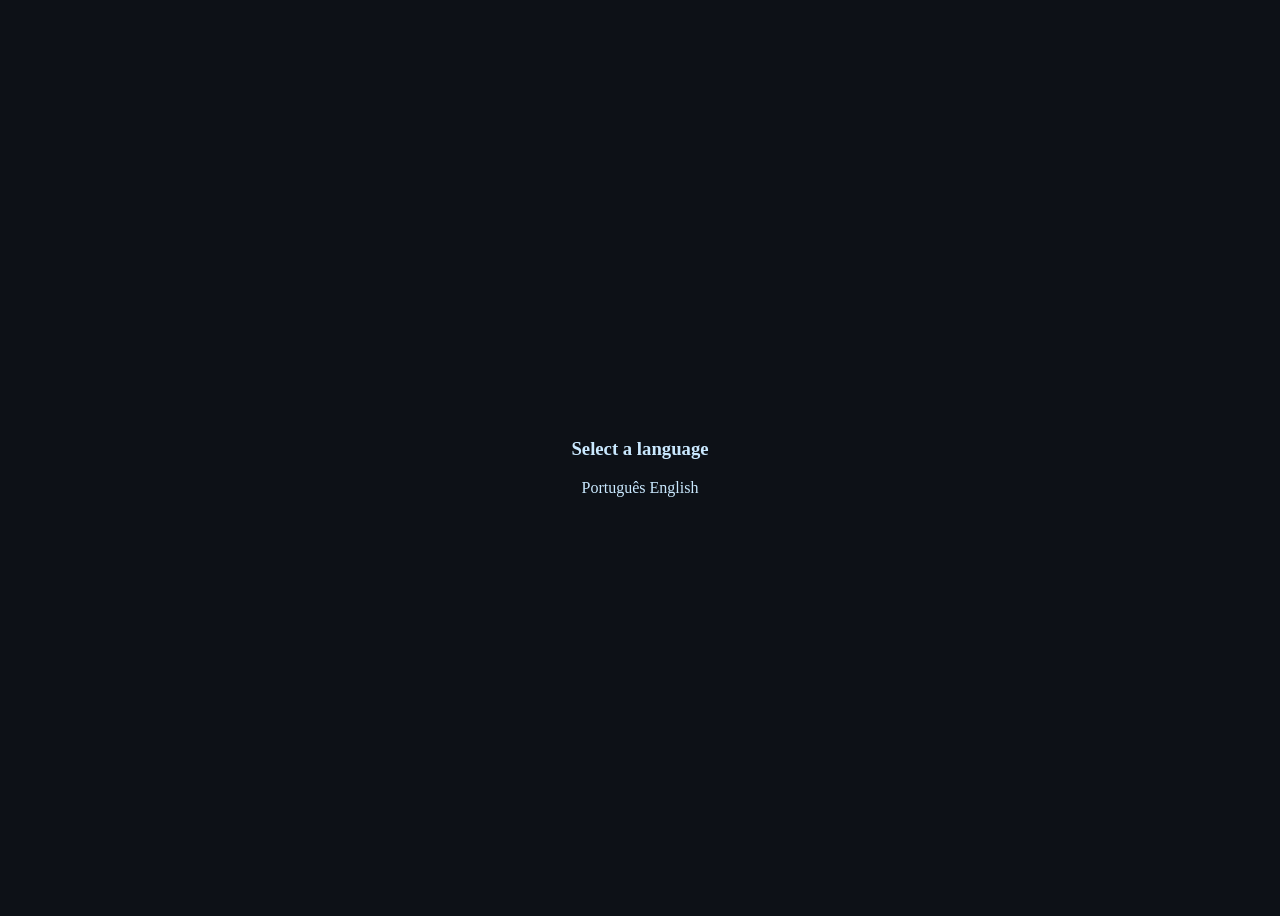
<file: index.html>
<!DOCTYPE html>
<html lang="en">
<head>
  <meta charset="UTF-8">
  <meta name="viewport" content="width=device-width, initial-scale=1.0">
  <title>Marcos Gabriel * Select a lnguage</title>
  <link rel="stylesheet" href="assets/select_language.css">
</head>
<body>
  <div class="sal">
    <h3 class="sal-title">Select a language</h3>
    <div class="sal-div">
      <a href="/MarcosGabrielPF/pt/" class="sal-div-left">Português</a>
      <a href="/MarcosGabrielPF/en/" class="sal-div-right selected">English</a>
    </div>
  </div>
</body>
</html>
</file>
<file: assets/select_language.css>
:root {
  --fundo: #0d1117;
  --borda: #06d6a0ff;
  --botao: #1b4965ff;
  --botao-hover: #2c6a96;
  --texto: #cae9ffff;
  --texto-destaque: #5fa8d3ff;
}

body {
  background-color: var(--fundo);
  color: var(--texto);
}

.sal {
  display: flex;
  justify-content: center;
  align-items: center;
  flex-direction: column;
  min-height: 100vh;
}

.sal-div a {
  text-decoration: none;
  color: var(--texto);
  transition: all 0.3s;
}
.sal-div a:hover {
  color: var(--texto-destaque);
}
</file>
